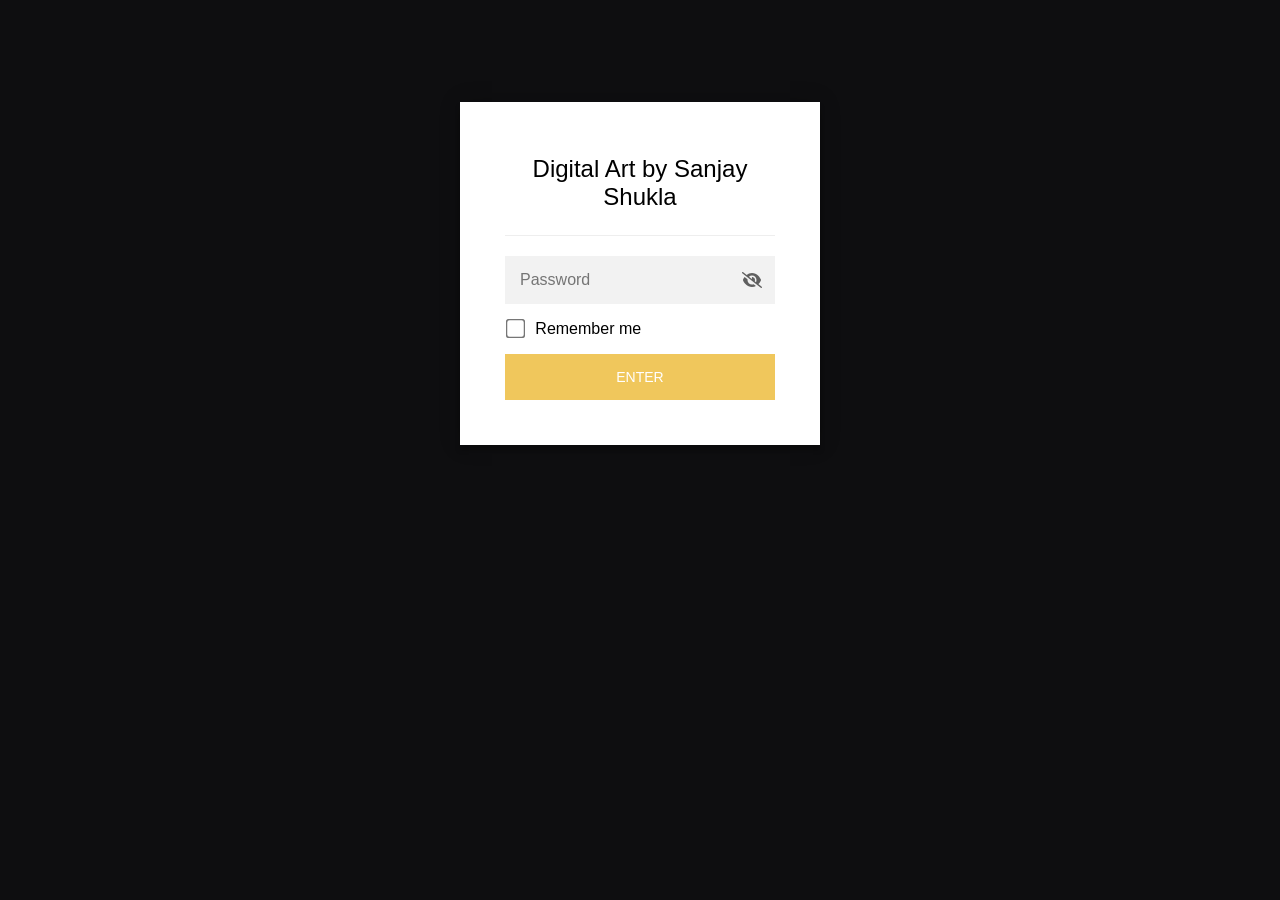
<file: index.html>
<!DOCTYPE html>
<html class="staticrypt-html">
    <head>
        <meta charset="utf-8" />
        <title>Digital Art by Sanjay Shukla</title>
        <meta name="viewport" content="width=device-width, initial-scale=1" />

        <!-- do not cache this page -->
        <meta http-equiv="cache-control" content="max-age=0" />
        <meta http-equiv="cache-control" content="no-cache" />
        <meta http-equiv="expires" content="0" />
        <meta http-equiv="expires" content="Tue, 01 Jan 1980 1:00:00 GMT" />
        <meta http-equiv="pragma" content="no-cache" />

        <style>
            .staticrypt-hr {
                margin-top: 20px;
                margin-bottom: 20px;
                border: 0;
                border-top: 1px solid #eee;
            }

            .staticrypt-page {
                width: 360px;
                padding: 8% 0 0;
                margin: auto;
                box-sizing: border-box;
            }

            .staticrypt-form {
                position: relative;
                z-index: 1;
                background: #ffffff;
                max-width: 360px;
                margin: 0 auto 100px;
                padding: 45px;
                text-align: center;
                box-shadow: 0 0 20px 0 rgba(0, 0, 0, 0.2), 0 5px 5px 0 rgba(0, 0, 0, 0.24);
            }

            .staticrypt-form input[type="password"],
            input[type="text"] {
                background: inherit;
                border: 0;
                box-sizing: border-box; /* This ensures padding is included in the total width */
                font-size: 14px;
                outline: 0;
                padding: 15px 30px 15px 15px; /* Adjust the padding to ensure there is space for the icon */
                width: 100%;
            }

            .staticrypt-password-container {
                position: relative;
                outline: 0;
                background: #f2f2f2;
                width: 100%;
                border: 0;
                margin: 0 0 15px;
                box-sizing: border-box;
            }

            .staticrypt-toggle-password-visibility {
                cursor: pointer;
                height: 20px;
                opacity: 60%;
                padding: 13px;
                position: absolute;
                right: 0;
                top: 50%;
                transform: translateY(-50%);
                width: 20px;
            }

            .staticrypt-form .staticrypt-decrypt-button {
                text-transform: uppercase;
                outline: 0;
                background: #f0c75c;
                width: 100%;
                border: 0;
                padding: 15px;
                color: #ffffff;
                font-size: 14px;
                cursor: pointer;
            }

            .staticrypt-form .staticrypt-decrypt-button:hover,
            .staticrypt-form .staticrypt-decrypt-button:active,
            .staticrypt-form .staticrypt-decrypt-button:focus {
                background: #f0c75c;
                filter: brightness(92%);
            }

            .staticrypt-html {
                height: 100%;
            }

            .staticrypt-body {
                height: 100%;
                margin: 0;
            }

            .staticrypt-content {
                height: 100%;
                margin-bottom: 1em;
                background: #0e0e10;
                font-family: "Arial", sans-serif;
                -webkit-font-smoothing: antialiased;
                -moz-osx-font-smoothing: grayscale;
            }

            .staticrypt-instructions {
                margin-top: -1em;
                margin-bottom: 1em;
            }

            .staticrypt-title {
                font-size: 1.5em;
            }

            label.staticrypt-remember {
                display: flex;
                align-items: center;
                margin-bottom: 1em;
            }

            .staticrypt-remember input[type="checkbox"] {
                transform: scale(1.5);
                margin-right: 1em;
            }

            .hidden {
                display: none !important;
            }

            .staticrypt-spinner-container {
                height: 100%;
                display: flex;
                align-items: center;
                justify-content: center;
            }

            .staticrypt-spinner {
                display: inline-block;
                width: 2rem;
                height: 2rem;
                vertical-align: text-bottom;
                border: 0.25em solid gray;
                border-right-color: transparent;
                border-radius: 50%;
                -webkit-animation: spinner-border 0.75s linear infinite;
                animation: spinner-border 0.75s linear infinite;
                animation-duration: 0.75s;
                animation-timing-function: linear;
                animation-delay: 0s;
                animation-iteration-count: infinite;
                animation-direction: normal;
                animation-fill-mode: none;
                animation-play-state: running;
                animation-name: spinner-border;
            }

            @keyframes spinner-border {
                100% {
                    transform: rotate(360deg);
                }
            }

            @media screen and (-webkit-min-device-pixel-ratio: 0) {
                .staticrypt-form input[type="password"],
                input[type="text"] {
                    font-size: 16px;
                }
            }
        </style>
    </head>

    <body class="staticrypt-body">
        <div id="staticrypt_loading" class="staticrypt-spinner-container">
            <div class="staticrypt-spinner"></div>
        </div>

        <div id="staticrypt_content" class="staticrypt-content hidden">
            <div class="staticrypt-page">
                <div class="staticrypt-form">
                    <div class="staticrypt-instructions">
                        <p class="staticrypt-title">Digital Art by Sanjay Shukla</p>
                        <p></p>
                    </div>

                    <hr class="staticrypt-hr" />

                    <form id="staticrypt-form" action="#" method="post">
                        <div class="staticrypt-password-container">
                            <input
                                id="staticrypt-password"
                                type="password"
                                name="password"
                                placeholder="Password"
                                autofocus
                            />

                            <img
                                class="staticrypt-toggle-password-visibility"
                                alt="Show password"
                                title="Show password"
                                src="[data-uri]"
                            />
                        </div>

                        <label id="staticrypt-remember-label" class="staticrypt-remember hidden">
                            <input id="staticrypt-remember" type="checkbox" name="remember" />
                            Remember me
                        </label>

                        <input type="submit" class="staticrypt-decrypt-button" value="Enter" />
                    </form>
                </div>
            </div>
        </div>

        <script>
            // these variables will be filled when generating the file - the template format is 'variable_name'
            const staticryptInitiator = ((function(){
  const exports = {};
  const cryptoEngine = ((function(){
  const exports = {};
  const { subtle } = crypto;

const IV_BITS = 16 * 8;
const HEX_BITS = 4;
const ENCRYPTION_ALGO = "AES-CBC";

/**
 * Translates between utf8 encoded hexadecimal strings
 * and Uint8Array bytes.
 */
const HexEncoder = {
    /**
     * hex string -> bytes
     * @param {string} hexString
     * @returns {Uint8Array}
     */
    parse: function (hexString) {
        if (hexString.length % 2 !== 0) throw "Invalid hexString";
        const arrayBuffer = new Uint8Array(hexString.length / 2);

        for (let i = 0; i < hexString.length; i += 2) {
            const byteValue = parseInt(hexString.substring(i, i + 2), 16);
            if (isNaN(byteValue)) {
                throw "Invalid hexString";
            }
            arrayBuffer[i / 2] = byteValue;
        }
        return arrayBuffer;
    },

    /**
     * bytes -> hex string
     * @param {Uint8Array} bytes
     * @returns {string}
     */
    stringify: function (bytes) {
        const hexBytes = [];

        for (let i = 0; i < bytes.length; ++i) {
            let byteString = bytes[i].toString(16);
            if (byteString.length < 2) {
                byteString = "0" + byteString;
            }
            hexBytes.push(byteString);
        }
        return hexBytes.join("");
    },
};

/**
 * Translates between utf8 strings and Uint8Array bytes.
 */
const UTF8Encoder = {
    parse: function (str) {
        return new TextEncoder().encode(str);
    },

    stringify: function (bytes) {
        return new TextDecoder().decode(bytes);
    },
};

/**
 * Salt and encrypt a msg with a password.
 */
async function encrypt(msg, hashedPassword) {
    // Must be 16 bytes, unpredictable, and preferably cryptographically random. However, it need not be secret.
    // https://developer.mozilla.org/en-US/docs/Web/API/SubtleCrypto/encrypt#parameters
    const iv = crypto.getRandomValues(new Uint8Array(IV_BITS / 8));

    const key = await subtle.importKey("raw", HexEncoder.parse(hashedPassword), ENCRYPTION_ALGO, false, ["encrypt"]);

    const encrypted = await subtle.encrypt(
        {
            name: ENCRYPTION_ALGO,
            iv: iv,
        },
        key,
        UTF8Encoder.parse(msg)
    );

    // iv will be 32 hex characters, we prepend it to the ciphertext for use in decryption
    return HexEncoder.stringify(iv) + HexEncoder.stringify(new Uint8Array(encrypted));
}
exports.encrypt = encrypt;

/**
 * Decrypt a salted msg using a password.
 *
 * @param {string} encryptedMsg
 * @param {string} hashedPassword
 * @returns {Promise<string>}
 */
async function decrypt(encryptedMsg, hashedPassword) {
    const ivLength = IV_BITS / HEX_BITS;
    const iv = HexEncoder.parse(encryptedMsg.substring(0, ivLength));
    const encrypted = encryptedMsg.substring(ivLength);

    const key = await subtle.importKey("raw", HexEncoder.parse(hashedPassword), ENCRYPTION_ALGO, false, ["decrypt"]);

    const outBuffer = await subtle.decrypt(
        {
            name: ENCRYPTION_ALGO,
            iv: iv,
        },
        key,
        HexEncoder.parse(encrypted)
    );

    return UTF8Encoder.stringify(new Uint8Array(outBuffer));
}
exports.decrypt = decrypt;

/**
 * Salt and hash the password so it can be stored in localStorage without opening a password reuse vulnerability.
 *
 * @param {string} password
 * @param {string} salt
 * @returns {Promise<string>}
 */
async function hashPassword(password, salt) {
    // we hash the password in multiple steps, each adding more iterations. This is because we used to allow less
    // iterations, so for backward compatibility reasons, we need to support going from that to more iterations.
    let hashedPassword = await hashLegacyRound(password, salt);

    hashedPassword = await hashSecondRound(hashedPassword, salt);

    return hashThirdRound(hashedPassword, salt);
}
exports.hashPassword = hashPassword;

/**
 * This hashes the password with 1k iterations. This is a low number, we need this function to support backwards
 * compatibility.
 *
 * @param {string} password
 * @param {string} salt
 * @returns {Promise<string>}
 */
function hashLegacyRound(password, salt) {
    return pbkdf2(password, salt, 1000, "SHA-1");
}
exports.hashLegacyRound = hashLegacyRound;

/**
 * Add a second round of iterations. This is because we used to use 1k, so for backwards compatibility with
 * remember-me/autodecrypt links, we need to support going from that to more iterations.
 *
 * @param hashedPassword
 * @param salt
 * @returns {Promise<string>}
 */
function hashSecondRound(hashedPassword, salt) {
    return pbkdf2(hashedPassword, salt, 14000, "SHA-256");
}
exports.hashSecondRound = hashSecondRound;

/**
 * Add a third round of iterations to bring total number to 600k. This is because we used to use 1k, then 15k, so for
 * backwards compatibility with remember-me/autodecrypt links, we need to support going from that to more iterations.
 *
 * @param hashedPassword
 * @param salt
 * @returns {Promise<string>}
 */
function hashThirdRound(hashedPassword, salt) {
    return pbkdf2(hashedPassword, salt, 585000, "SHA-256");
}
exports.hashThirdRound = hashThirdRound;

/**
 * Salt and hash the password so it can be stored in localStorage without opening a password reuse vulnerability.
 *
 * @param {string} password
 * @param {string} salt
 * @param {int} iterations
 * @param {string} hashAlgorithm
 * @returns {Promise<string>}
 */
async function pbkdf2(password, salt, iterations, hashAlgorithm) {
    const key = await subtle.importKey("raw", UTF8Encoder.parse(password), "PBKDF2", false, ["deriveBits"]);

    const keyBytes = await subtle.deriveBits(
        {
            name: "PBKDF2",
            hash: hashAlgorithm,
            iterations,
            salt: UTF8Encoder.parse(salt),
        },
        key,
        256
    );

    return HexEncoder.stringify(new Uint8Array(keyBytes));
}

function generateRandomSalt() {
    const bytes = crypto.getRandomValues(new Uint8Array(128 / 8));

    return HexEncoder.stringify(new Uint8Array(bytes));
}
exports.generateRandomSalt = generateRandomSalt;

async function signMessage(hashedPassword, message) {
    const key = await subtle.importKey(
        "raw",
        HexEncoder.parse(hashedPassword),
        {
            name: "HMAC",
            hash: "SHA-256",
        },
        false,
        ["sign"]
    );
    const signature = await subtle.sign("HMAC", key, UTF8Encoder.parse(message));

    return HexEncoder.stringify(new Uint8Array(signature));
}
exports.signMessage = signMessage;

function getRandomAlphanum() {
    const possibleCharacters = "abcdefghijklmnopqrstuvwxyzABCDEFGHIJKLMNOPQRSTUVWXYZ0123456789";

    let byteArray;
    let parsedInt;

    // Keep generating new random bytes until we get a value that falls
    // within a range that can be evenly divided by possibleCharacters.length
    do {
        byteArray = crypto.getRandomValues(new Uint8Array(1));
        // extract the lowest byte to get an int from 0 to 255 (probably unnecessary, since we're only generating 1 byte)
        parsedInt = byteArray[0] & 0xff;
    } while (parsedInt >= 256 - (256 % possibleCharacters.length));

    // Take the modulo of the parsed integer to get a random number between 0 and totalLength - 1
    const randomIndex = parsedInt % possibleCharacters.length;

    return possibleCharacters[randomIndex];
}

/**
 * Generate a random string of a given length.
 *
 * @param {int} length
 * @returns {string}
 */
function generateRandomString(length) {
    let randomString = "";

    for (let i = 0; i < length; i++) {
        randomString += getRandomAlphanum();
    }

    return randomString;
}
exports.generateRandomString = generateRandomString;

  return exports;
})());
const codec = ((function(){
  const exports = {};
  /**
 * Initialize the codec with the provided cryptoEngine - this return functions to encode and decode messages.
 *
 * @param cryptoEngine - the engine to use for encryption / decryption
 */
function init(cryptoEngine) {
    const exports = {};

    /**
     * Top-level function for encoding a message.
     * Includes password hashing, encryption, and signing.
     *
     * @param {string} msg
     * @param {string} password
     * @param {string} salt
     *
     * @returns {string} The encoded text
     */
    async function encode(msg, password, salt) {
        const hashedPassword = await cryptoEngine.hashPassword(password, salt);

        const encrypted = await cryptoEngine.encrypt(msg, hashedPassword);

        // we use the hashed password in the HMAC because this is effectively what will be used a password (so we can store
        // it in localStorage safely, we don't use the clear text password)
        const hmac = await cryptoEngine.signMessage(hashedPassword, encrypted);

        return hmac + encrypted;
    }
    exports.encode = encode;

    /**
     * Encode using a password that has already been hashed. This is useful to encode multiple messages in a row, that way
     * we don't need to hash the password multiple times.
     *
     * @param {string} msg
     * @param {string} hashedPassword
     *
     * @returns {string} The encoded text
     */
    async function encodeWithHashedPassword(msg, hashedPassword) {
        const encrypted = await cryptoEngine.encrypt(msg, hashedPassword);

        // we use the hashed password in the HMAC because this is effectively what will be used a password (so we can store
        // it in localStorage safely, we don't use the clear text password)
        const hmac = await cryptoEngine.signMessage(hashedPassword, encrypted);

        return hmac + encrypted;
    }
    exports.encodeWithHashedPassword = encodeWithHashedPassword;

    /**
     * Top-level function for decoding a message.
     * Includes signature check and decryption.
     *
     * @param {string} signedMsg
     * @param {string} hashedPassword
     * @param {string} salt
     * @param {int} backwardCompatibleAttempt
     * @param {string} originalPassword
     *
     * @returns {Object} {success: true, decoded: string} | {success: false, message: string}
     */
    async function decode(signedMsg, hashedPassword, salt, backwardCompatibleAttempt = 0, originalPassword = "") {
        const encryptedHMAC = signedMsg.substring(0, 64);
        const encryptedMsg = signedMsg.substring(64);
        const decryptedHMAC = await cryptoEngine.signMessage(hashedPassword, encryptedMsg);

        if (decryptedHMAC !== encryptedHMAC) {
            // we have been raising the number of iterations in the hashing algorithm multiple times, so to support the old
            // remember-me/autodecrypt links we need to try bringing the old hashes up to speed.
            originalPassword = originalPassword || hashedPassword;
            if (backwardCompatibleAttempt === 0) {
                const updatedHashedPassword = await cryptoEngine.hashThirdRound(originalPassword, salt);

                return decode(signedMsg, updatedHashedPassword, salt, backwardCompatibleAttempt + 1, originalPassword);
            }
            if (backwardCompatibleAttempt === 1) {
                let updatedHashedPassword = await cryptoEngine.hashSecondRound(originalPassword, salt);
                updatedHashedPassword = await cryptoEngine.hashThirdRound(updatedHashedPassword, salt);

                return decode(signedMsg, updatedHashedPassword, salt, backwardCompatibleAttempt + 1, originalPassword);
            }

            return { success: false, message: "Signature mismatch" };
        }

        return {
            success: true,
            decoded: await cryptoEngine.decrypt(encryptedMsg, hashedPassword),
        };
    }
    exports.decode = decode;

    return exports;
}
exports.init = init;

  return exports;
})());
const decode = codec.init(cryptoEngine).decode;

/**
 * Initialize the staticrypt module, that exposes functions callbable by the password_template.
 *
 * @param {{
 *  staticryptEncryptedMsgUniqueVariableName: string,
 *  isRememberEnabled: boolean,
 *  rememberDurationInDays: number,
 *  staticryptSaltUniqueVariableName: string,
 * }} staticryptConfig - object of data that is stored on the password_template at encryption time.
 *
 * @param {{
 *  rememberExpirationKey: string,
 *  rememberPassphraseKey: string,
 *  replaceHtmlCallback: function,
 *  clearLocalStorageCallback: function,
 * }} templateConfig - object of data that can be configured by a custom password_template.
 */
function init(staticryptConfig, templateConfig) {
    const exports = {};

    /**
     * Decrypt our encrypted page, replace the whole HTML.
     *
     * @param {string} hashedPassword
     * @returns {Promise<boolean>}
     */
    async function decryptAndReplaceHtml(hashedPassword) {
        const { staticryptEncryptedMsgUniqueVariableName, staticryptSaltUniqueVariableName } = staticryptConfig;
        const { replaceHtmlCallback } = templateConfig;

        const result = await decode(
            staticryptEncryptedMsgUniqueVariableName,
            hashedPassword,
            staticryptSaltUniqueVariableName
        );
        if (!result.success) {
            return false;
        }
        const plainHTML = result.decoded;

        // if the user configured a callback call it, otherwise just replace the whole HTML
        if (typeof replaceHtmlCallback === "function") {
            replaceHtmlCallback(plainHTML);
        } else {
            document.write(plainHTML);
            document.close();
        }

        return true;
    }

    /**
     * Attempt to decrypt the page and replace the whole HTML.
     *
     * @param {string} password
     * @param {boolean} isRememberChecked
     *
     * @returns {Promise<{isSuccessful: boolean, hashedPassword?: string}>} - we return an object, so that if we want to
     *   expose more information in the future we can do it without breaking the password_template
     */
    async function handleDecryptionOfPage(password, isRememberChecked) {
        const { staticryptSaltUniqueVariableName } = staticryptConfig;

        // decrypt and replace the whole page
        const hashedPassword = await cryptoEngine.hashPassword(password, staticryptSaltUniqueVariableName);
        return handleDecryptionOfPageFromHash(hashedPassword, isRememberChecked);
    }
    exports.handleDecryptionOfPage = handleDecryptionOfPage;

    async function handleDecryptionOfPageFromHash(hashedPassword, isRememberChecked) {
        const { isRememberEnabled, rememberDurationInDays } = staticryptConfig;
        const { rememberExpirationKey, rememberPassphraseKey } = templateConfig;

        const isDecryptionSuccessful = await decryptAndReplaceHtml(hashedPassword);

        if (!isDecryptionSuccessful) {
            return {
                isSuccessful: false,
                hashedPassword,
            };
        }

        // remember the hashedPassword and set its expiration if necessary
        if (isRememberEnabled && isRememberChecked) {
            window.localStorage.setItem(rememberPassphraseKey, hashedPassword);

            // set the expiration if the duration isn't 0 (meaning no expiration)
            if (rememberDurationInDays > 0) {
                window.localStorage.setItem(
                    rememberExpirationKey,
                    (new Date().getTime() + rememberDurationInDays * 24 * 60 * 60 * 1000).toString()
                );
            }
        }

        return {
            isSuccessful: true,
            hashedPassword,
        };
    }
    exports.handleDecryptionOfPageFromHash = handleDecryptionOfPageFromHash;

    /**
     * Clear localstorage from staticrypt related values
     */
    function clearLocalStorage() {
        const { clearLocalStorageCallback, rememberExpirationKey, rememberPassphraseKey } = templateConfig;

        if (typeof clearLocalStorageCallback === "function") {
            clearLocalStorageCallback();
        } else {
            localStorage.removeItem(rememberPassphraseKey);
            localStorage.removeItem(rememberExpirationKey);
        }
    }

    async function handleDecryptOnLoad() {
        let isSuccessful = await decryptOnLoadFromUrl();

        if (!isSuccessful) {
            isSuccessful = await decryptOnLoadFromRememberMe();
        }

        return { isSuccessful };
    }
    exports.handleDecryptOnLoad = handleDecryptOnLoad;

    /**
     * Clear storage if we are logging out
     *
     * @returns {boolean} - whether we logged out
     */
    function logoutIfNeeded() {
        const logoutKey = "staticrypt_logout";

        // handle logout through query param
        const queryParams = new URLSearchParams(window.location.search);
        if (queryParams.has(logoutKey)) {
            clearLocalStorage();
            return true;
        }

        // handle logout through URL fragment
        const hash = window.location.hash.substring(1);
        if (hash.includes(logoutKey)) {
            clearLocalStorage();
            return true;
        }

        return false;
    }

    /**
     * To be called on load: check if we want to try to decrypt and replace the HTML with the decrypted content, and
     * try to do it if needed.
     *
     * @returns {Promise<boolean>} true if we derypted and replaced the whole page, false otherwise
     */
    async function decryptOnLoadFromRememberMe() {
        const { rememberDurationInDays } = staticryptConfig;
        const { rememberExpirationKey, rememberPassphraseKey } = templateConfig;

        // if we are login out, terminate
        if (logoutIfNeeded()) {
            return false;
        }

        // if there is expiration configured, check if we're not beyond the expiration
        if (rememberDurationInDays && rememberDurationInDays > 0) {
            const expiration = localStorage.getItem(rememberExpirationKey),
                isExpired = expiration && new Date().getTime() > parseInt(expiration);

            if (isExpired) {
                clearLocalStorage();
                return false;
            }
        }

        const hashedPassword = localStorage.getItem(rememberPassphraseKey);

        if (hashedPassword) {
            // try to decrypt
            const isDecryptionSuccessful = await decryptAndReplaceHtml(hashedPassword);

            // if the decryption is unsuccessful the password might be wrong - silently clear the saved data and let
            // the user fill the password form again
            if (!isDecryptionSuccessful) {
                clearLocalStorage();
                return false;
            }

            return true;
        }

        return false;
    }

    async function decryptOnLoadFromUrl() {
        const passwordKey = "staticrypt_pwd";
        const rememberMeKey = "remember_me";

        // try to get the password from the query param (for backward compatibility - we now want to avoid this method,
        // since it sends the hashed password to the server which isn't needed)
        const queryParams = new URLSearchParams(window.location.search);
        const hashedPasswordQuery = queryParams.get(passwordKey);
        const rememberMeQuery = queryParams.get(rememberMeKey);

        const urlFragment = window.location.hash.substring(1);
        // get the password from the url fragment
        const hashedPasswordRegexMatch = urlFragment.match(new RegExp(passwordKey + "=([^&]*)"));
        const hashedPasswordFragment = hashedPasswordRegexMatch ? hashedPasswordRegexMatch[1] : null;
        const rememberMeFragment = urlFragment.includes(rememberMeKey);

        const hashedPassword = hashedPasswordFragment || hashedPasswordQuery;
        const rememberMe = rememberMeFragment || rememberMeQuery;

        if (hashedPassword) {
            return handleDecryptionOfPageFromHash(hashedPassword, rememberMe);
        }

        return false;
    }

    return exports;
}
exports.init = init;

  return exports;
})());
            const templateError = "Bad password!",
                templateToggleAltShow = "Show password",
                templateToggleAltHide = "Hide password",
                isRememberEnabled = true,
                staticryptConfig = {"staticryptEncryptedMsgUniqueVariableName":"[base64]","isRememberEnabled":true,"rememberDurationInDays":0,"staticryptSaltUniqueVariableName":"462fb0b8f14d9c2a8435208b84b45fca"};

            // you can edit these values to customize some of the behavior of StatiCrypt
            const templateConfig = {
                rememberExpirationKey: "staticrypt_expiration",
                rememberPassphraseKey: "staticrypt_passphrase",
                replaceHtmlCallback: null,
                clearLocalStorageCallback: null,
            };

            // init the staticrypt engine
            const staticrypt = staticryptInitiator.init(staticryptConfig, templateConfig);

            // try to automatically decrypt on load if there is a saved password
            window.onload = async function () {
                const { isSuccessful } = await staticrypt.handleDecryptOnLoad();

                // if we didn't decrypt anything on load, show the password prompt. Otherwise the content has already been
                // replaced, no need to do anything
                if (!isSuccessful) {
                    // hide loading screen
                    document.getElementById("staticrypt_loading").classList.add("hidden");
                    document.getElementById("staticrypt_content").classList.remove("hidden");
                    document.getElementById("staticrypt-password").focus();

                    // show the remember me checkbox
                    if (isRememberEnabled) {
                        document.getElementById("staticrypt-remember-label").classList.remove("hidden");
                    }
                }
            };

            // toggle password visibility
            const toggleIcon = document.querySelector(".staticrypt-toggle-password-visibility");
            // these two icons are coming from FontAwesome
            const imgSrcEyeClosed =
                "[data-uri]";
            const imgSrcEyeOpened =
                "[data-uri]";
            toggleIcon.addEventListener("click", function () {
                const passwordInput = document.getElementById("staticrypt-password");
                if (passwordInput.type === "password") {
                    passwordInput.type = "text";
                    toggleIcon.src = imgSrcEyeOpened;
                    toggleIcon.alt = templateToggleAltHide;
                    toggleIcon.title = templateToggleAltHide;
                } else {
                    passwordInput.type = "password";
                    toggleIcon.src = imgSrcEyeClosed;
                    toggleIcon.alt = templateToggleAltShow;
                    toggleIcon.title = templateToggleAltShow;
                }
            });

            // handle password form submission
            document.getElementById("staticrypt-form").addEventListener("submit", async function (e) {
                e.preventDefault();

                const password = document.getElementById("staticrypt-password").value,
                    isRememberChecked = document.getElementById("staticrypt-remember").checked;

                const { isSuccessful } = await staticrypt.handleDecryptionOfPage(password, isRememberChecked);

                if (!isSuccessful) {
                    alert(templateError);
                }
            });
        </script>
    </body>
</html>
</file>
